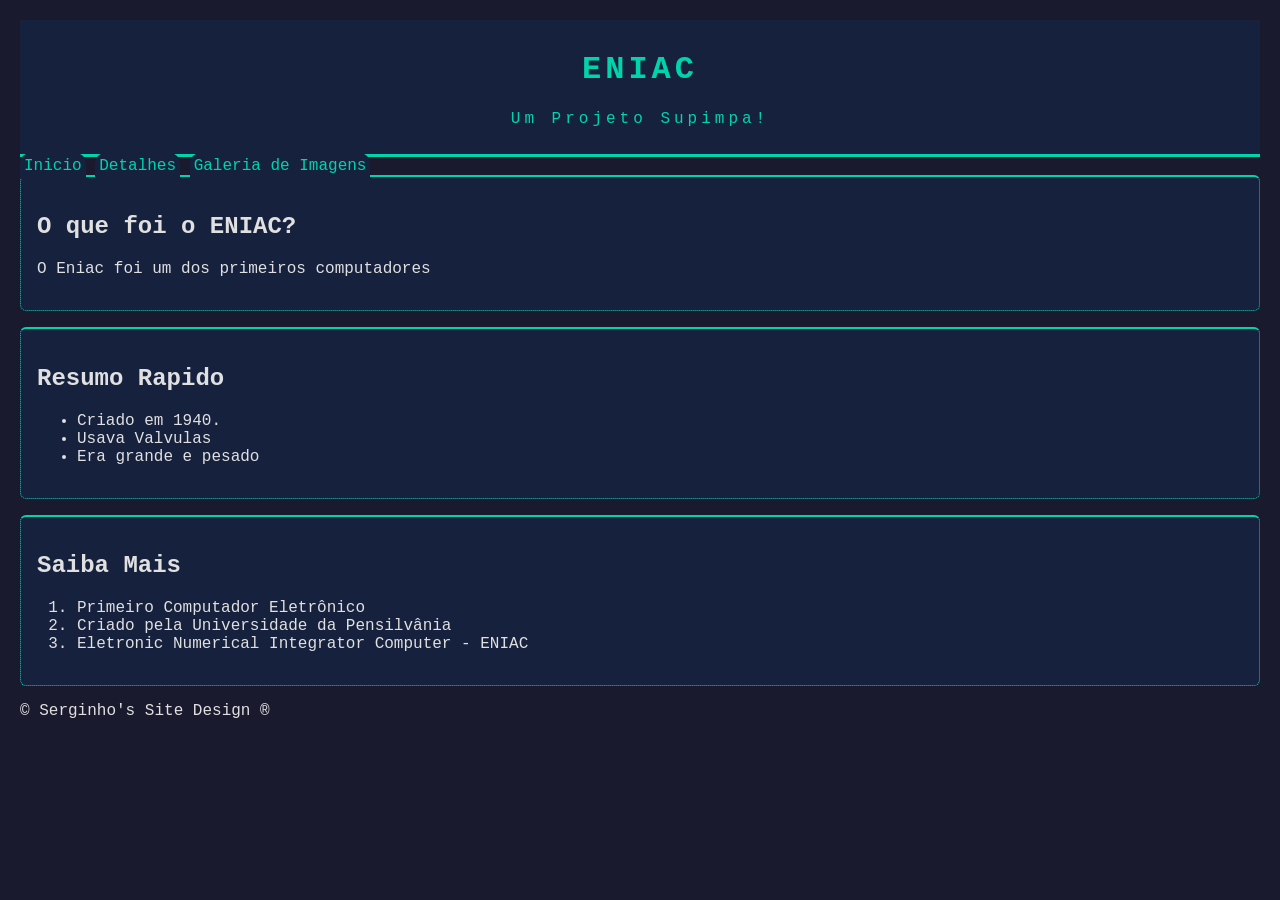
<file: index.html>
<!DOCTYPE html>
<html lang="pt-BR">
<head>
    <meta charset="UTF-8">
    <meta name="viewport" content="width=device-width, initial-scale=1.0">
    <title>Eniac - Pagina Inicial</title>
    <link rel="stylesheet" href="style.css">
</head>
<body>
    <header>
        <h1>ENIAC</h1>
        <p>Um Projeto Supimpa!</p>
    </header>
    <nav>
        <a href="index.html">Inicio</a>
        <a href="detalhes.html">Detalhes</a>
        <a href="galeria.html">Galeria de Imagens</a>
    </nav>
    <main>
        <section class="bloco">
            <h2>O que foi o ENIAC?</h2>
            <p>O Eniac foi um dos primeiros computadores</p>
        </section>
        <section class="bloco">
            <h2>Resumo Rapido</h2>
            <ul><!--Unordered List - Lista sem ordenamento-->
                <li>Criado em 1940.</li><!--List Item - Item de lista-->
                <li>Usava Valvulas</li>
                <li>Era grande e pesado</li>
            </ul>
        </section>
        <section class="bloco">
            <h2>Saiba Mais</h2>
            <ol><!--Ordered List - Lista Ordenada -->
                <li>Primeiro Computador Eletrônico</li>
                <li>Criado pela Universidade da Pensilvânia</li>
                <li>Eletronic Numerical Integrator Computer - ENIAC</li>
            </ol>
        </section>
    </main>
    <footer><p>&copy; Serginho's Site Design &reg;</p></footer>
</body>
</html>
</file>
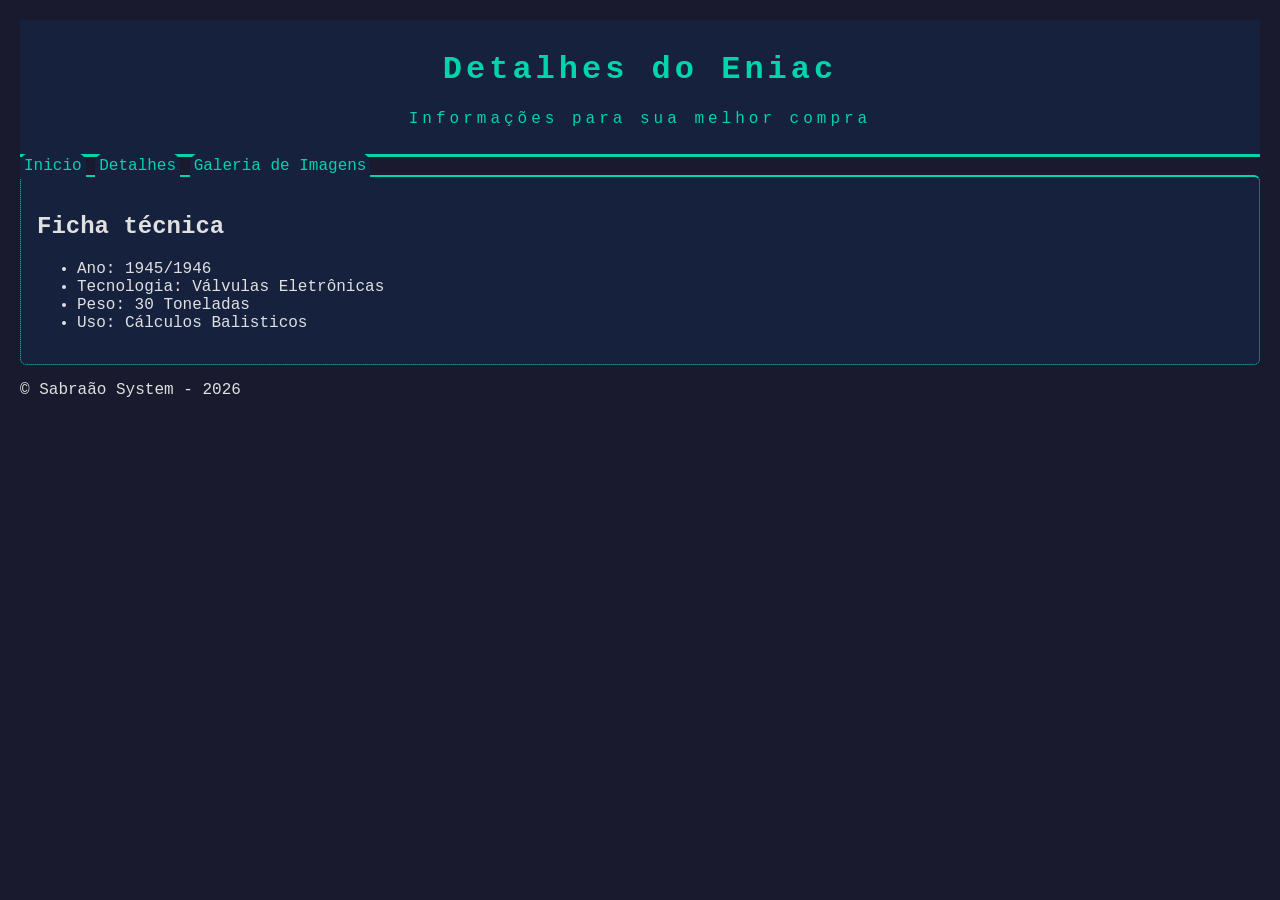
<file: detalhes.html>
<!DOCTYPE html>
<html lang="pt-BR">

<head>
    <meta charset="UTF-8">
    <meta name="viewport" content="width=device-width, initial-scale=1.0">
    <title>Eniac - Detalhes</title>
    <link rel="stylesheet" href="style.css">
</head>

<body>
    <header>
        <h1>Detalhes do Eniac</h1>
        <p>Informações para sua melhor compra</p>
    </header>

    <nav>
        <a href="index.html">Inicio</a>
        <a href="detalhes.html">Detalhes</a>
        <a href="galeria.html">Galeria de Imagens</a>
    </nav>

    <main>
        <section class="bloco">
            <h2>Ficha técnica</h2>
            <ul>
                <li>Ano: 1945/1946</li>
                <li>Tecnologia: Válvulas Eletrônicas</li>
                <li>Peso: 30 Toneladas</li>
                <li>Uso: Cálculos Balisticos</li>
            </ul>
        </section>
    </main>
    <footer>
        <p>&copy; Sabraão System - 2026</p>
    </footer>
</body>

</html>
</file>
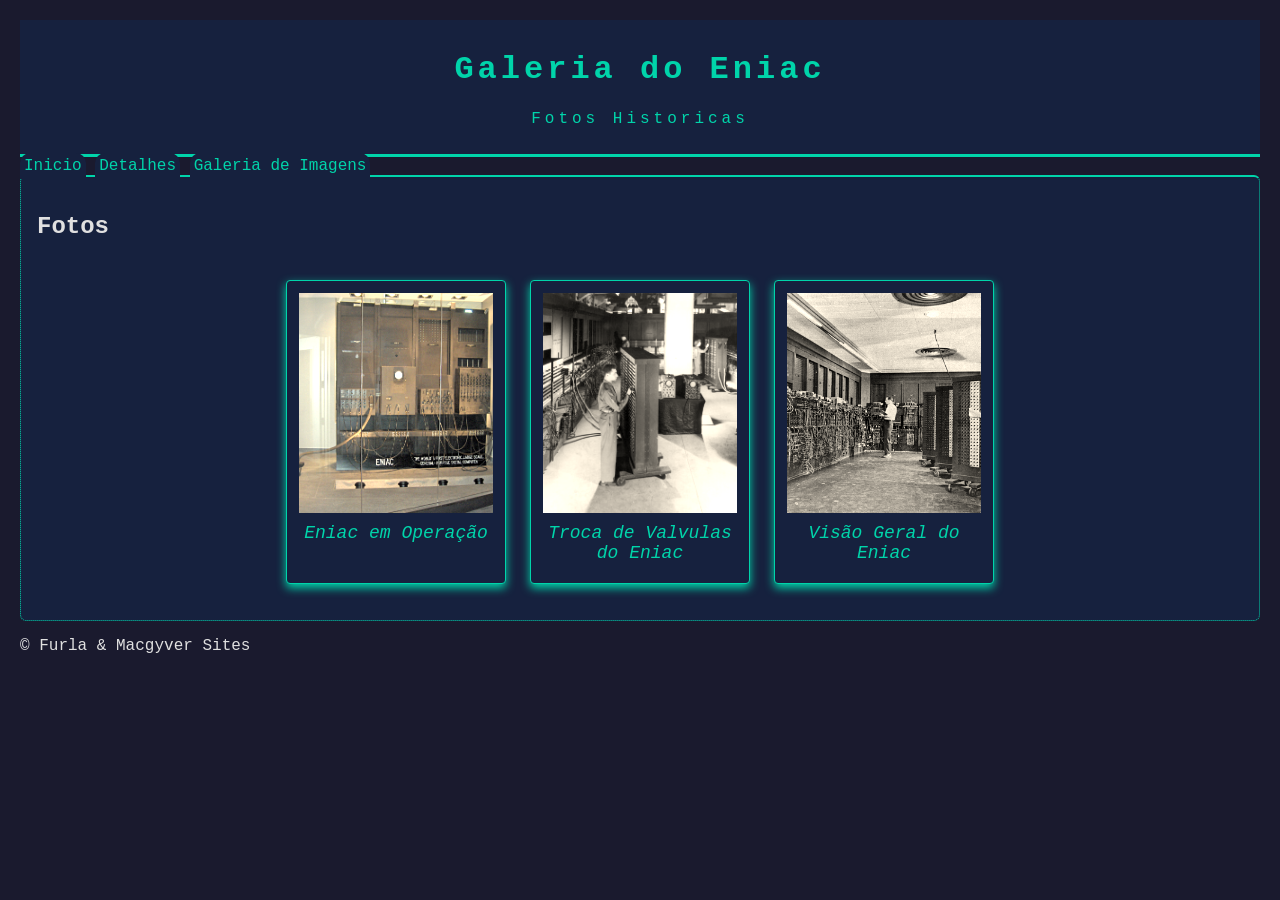
<file: galeria.html>
<!DOCTYPE html>
<html lang="pt-BR">

<head>
    <meta charset="UTF-8">
    <meta name="viewport" content="width=device-width, initial-scale=1.0">
    <title>Eniac - Galeria</title>
    <link rel="stylesheet" href="style.css">
</head>

<body>
    <header>
        <h1>Galeria do Eniac</h1>
        <p>Fotos Historicas</p>
    </header>

    <nav>
        <a href="index.html">Inicio</a>
        <a href="detalhes.html">Detalhes</a>
        <a href="galeria.html">Galeria de Imagens</a>
    </nav>

    <main>
        <section class="bloco">
            <h2>Fotos</h2>
            <div id="galeria"><!--diferente do class o id só se pode ter 1 por pagina-->
                <div class="foto">
                    <img src="ENIAC_1.jpg" alt="Eniac em Operação">
                    <div class="legenda">Eniac em Operação</div>
                </div>

                <div class="foto">
                    <img src="eniac2.jpg" alt="Manutenção do Eniac">
                    <div class="legenda">Troca de Valvulas do Eniac</div>
                </div>

                <div class="foto">
                    <img src="eniac3.jpg" alt="Eniac em Operação">
                    <div class="legenda">Visão Geral do Eniac</div>
                </div>
            </div>
        </section>
    </main>
    <footer>
        &copy; Furla & Macgyver Sites
    </footer>
</body>

</html>
</file>
<file: style.css>
*{
    /*bloco de reset*/
    box-sizing: border-box;
}

body{
    margin: 0px;
    font-family: 'Courier New', Courier, monospace; /* fonte monoespaçada combina com tema tech */
    background-color: #1a1a2e; /* fundo escuro azul-noite */
    padding: 20px;
    color: #e0e0e0; /* texto claro padrão */
}

header{
    background-color: #16213e; /* azul escuro profundo */
    color: #00d4aa; /* verde-água tecnológico */
    text-align: center; /*centraliza o texto*/
    border-bottom: 3px solid #00d4aa; /* linha de destaque na base */
    letter-spacing: 4px; /* espaçamento entre letras - visual retrô */
    padding: 10px 0;
}

nav a{ /*nav navigation a a, de link, vou trabalhar só no link*/
    color: #00d4aa; /* links no mesmo verde-água */
    text-decoration: none; /*tirei toda a decoração do texto*/
    padding: 4px;
    border-top-left-radius: 10px;
    border-top-right-radius: 10px;/*radius é a borda arredondada*/
    background-color: #16213e; /* fundo escuro nos botões de nav */
    border-bottom-color: #00d4aa; /* borda inferior no verde-água */
}

nav a:hover{ color: #ffffff; background-color: #00d4aa; } /* inversão de cor no hover */
.bloco{ /*declaração de class, a class procede de "." */
    background-color: #16213e; /* mesmo azul escuro do header */
    color: #e0e0e0; /* texto claro */
    border: 1px dotted #00d4aa; /*borda geral tracejada no verde-água*/
    border-radius: 6px;
    padding: 16px;
    margin-bottom: 16px;
    border-top: 2px solid #00d4aa; /*borda superior solida*/
}

#galeria{ /* # significa id, onde coloca-se por ex.: id="galeria"
    só pode ter 1 com mesmo nome por página*/
    display: flex;
    flex-wrap: wrap;
    gap: 24px; /*espaço entre elementos dentro do id*/
    justify-content: center; /*centraliza horizontal*/ /*reforçando que ele vai estar "flexivel"*/
    padding: 20px;
}

.foto{
    background: #16213e; /* fundo escuro no lugar do branco */
    padding: 12px 12px 20px 12px; /*lat dir, esq, baixo e topo*/
    border: 1px solid #00d4aa; /* borda verde-água */
    box-shadow: 0 4px 10px #00d4aa; /* sombra brilhante no verde-água */
    width: 220px;/*largura*/
    text-align: center;/*alinhamento ao centro*/
    border-radius: 4px;
}

.foto img{
    width: 100%;
    height: 220px;
    object-fit: cover; /*efeito de sobrepor*/
    display: block;
    filter: sepia(30%) contrast(110%); /* leve filtro retrô nas imagens */
}

.foto:hover{
    transform: scale(1.50) rotate(-5deg);
}

.legenda{
    margin-top: 10px;
    font-family: 'Courier New', Courier, monospace;
    font-size: 18px;
    font-style: italic;
    color: #00d4aa; /* legenda no verde-água */
}
</file>
